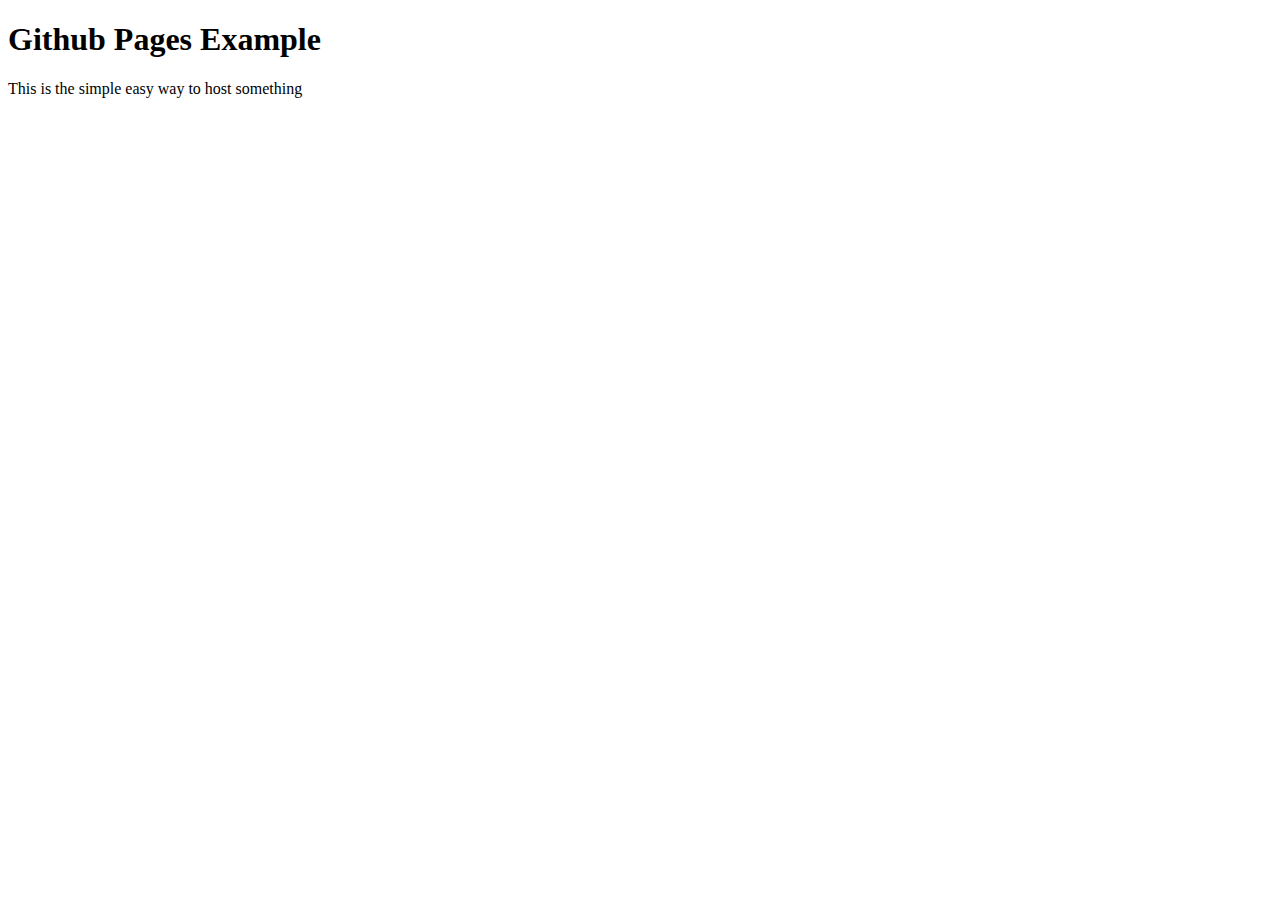
<file: index.html>
<!doctype html>

<html lang="en-US">

	<head>

		<title>Github Page</title>

		<meta charset="utf-8">
		<meta name="viewport" content="width=device-width, initial-scale=1.0">

	</head>


	<body>


		<h1>Github Pages Example</h1>

		<p>This is the simple easy way to host something</p>

	</body>

</html>
</file>
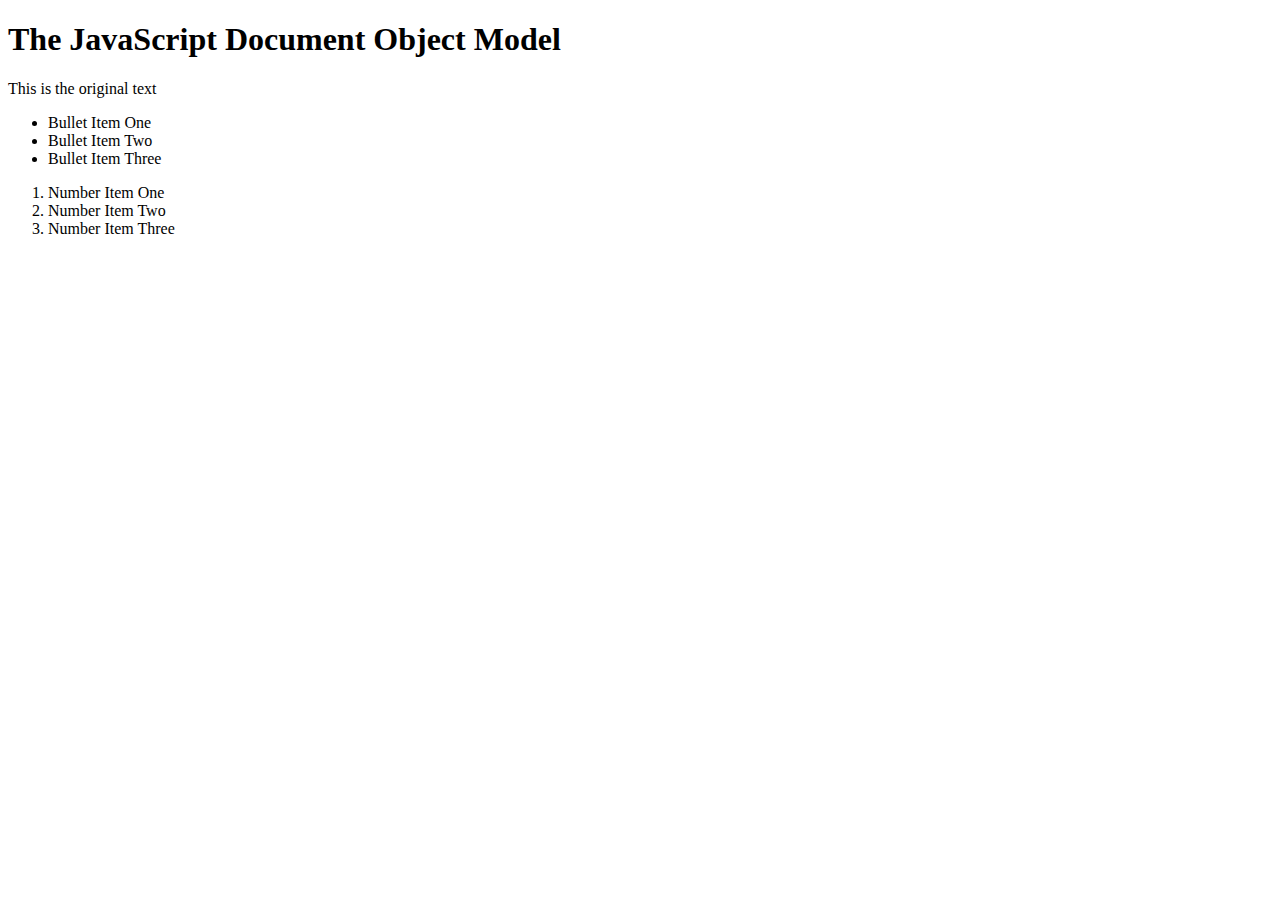
<file: javascript-dom/index.html>
<!DOCTYPE html>

<head>
  <title>WRA410  JavaScript Introduction</title>
  <meta charset="utf-8">
  <meta name="viewport" content="width=device-width, initial-scale=1.0">

</head>

<body>

<h1>The JavaScript Document Object Model</h1>


<p class="demo">This is the original text</p>


<ul>
	<li>Bullet Item One</li>
	<li>Bullet Item Two</li>
	<li>Bullet Item Three</li>
</ul>


<ol>
	<li>Number Item One</li>
	<li>Number Item Two</li>
	<li>Number Item Three</li>
</ol>



<script>

	// this is whole document
	console.log(document);

	// one property is its "location"":
	console.log(document.location);

	// there is a method called 'querySelector()' that allows you
	// to grab elements using the same syntax as CSS selectors
	const headline = document.querySelector("h1");

	// you are selecting the HTML element itself
	console.log(headline)

	// it also has properties 
	console.log(headline.innerText);



</script>



</body>
</html>
</file>
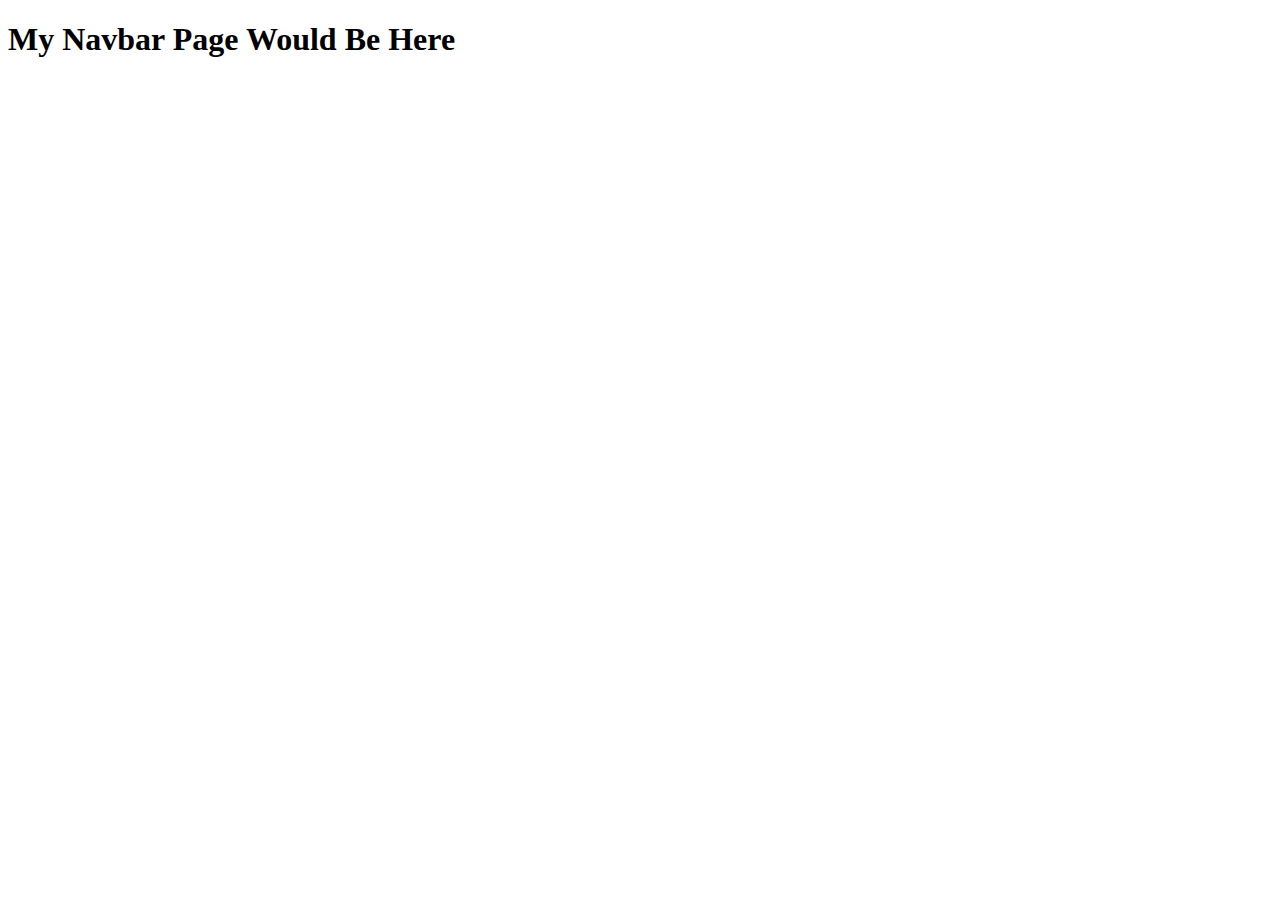
<file: navbar/index.html>
<!doctype html>

<html lang="en-US">

<head>

	<title>NavBar</title>

	<meta charset="utf-8">
	<meta name="viewport" content="width=device-width, initial-scale=1.0">

</head>

<body>

	<h1>My Navbar Page Would Be Here</h1>

</body>
</html>
</file>
